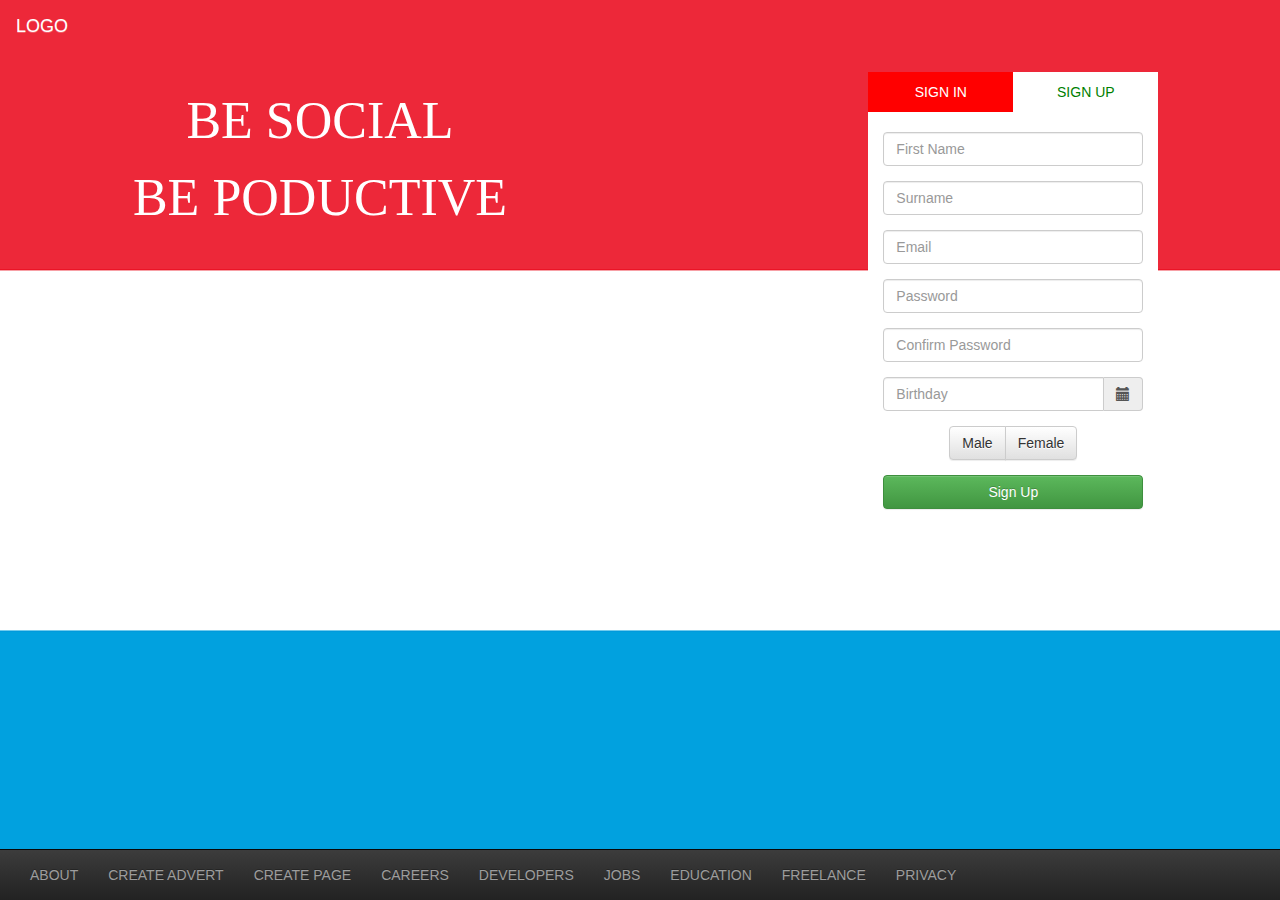
<file: index.html>
<!DOCTYPE html>
<html>
<head>
  <link rel='stylesheet' type='text/css' href='css/bootstrap.min.css'>
  <link rel='stylesheet' type='text/css' href='css/bootstrap-theme.min.css'>
  <link rel='stylesheet' type='text/css' href='css/bootstrap-datepicker.min.css'>
  <link rel='stylesheet' type='text/css' href='css/land.css'>
  <script src='https://ajax.googleapis.com/ajax/libs/jquery/1.12.2/jquery.min.js'></script>
  <script src='js/bootstrap.min.js'></script>
  <script src='js/bootstrap-datepicker.min.js'></script>
  <script src='js/init.js'></script>
</head>
<body>
  <nav class='navbar navbar-default'>
    <div class='container-fluid'>
      <div class='navbar-header'>
        <a class='navbar-brand' href='#'>LOGO</a>
      </div>
    </div>
  </nav>

  <div class='container-fluid'>
    <div class='row'>
      <div class='centered col-xs-5 col-sm-6 col-md-6 col-lg-6 term'>
        <div><h1>BE SOCIAL</h1></div>
        <div><h1>BE PODUCTIVE</h1></div>
      </div>

      <div class='centered col-xs-offset-1 col-xs-6 col-sm-offset-1 col-sm-5 col-md-offset-1 col-md-5 col-lg-offset-2 col-lg-3'>
        <div class='container-fluid sign-form-container'>
          <ul class='row nav nav-pills'>
            <li><a data-toggle='tab' href='#sign_in'>SIGN IN</a></li>
            <li class='active'><a data-toggle='tab' href='#sign_up'>SIGN UP</a></li>
          </ul>

          <div class='tab-content'>
            <div id='sign_in' class='tab-pane fade'>
              <form>
                <div class='form-group'>
                  <input type='email' class='form-control' id='email' placeholder='Email'>
                </div>
                <div class='form-group'>
                  <input type='password' class='form-control' id='password' placeholder='Password'>
                </div>
                <button type='submit' class='btn btn-success col-xs-12 col-sm-12 col-md-12 col-lg-12'>Sign In</button>
              </form>
            </div>

            <div id='sign_up' class='tab-pane fade in active'>
              <form>
                <div class='form-group'>
                  <input type='text' class='form-control' id='first_name' placeholder='First Name'>
                </div>
                <div class='form-group'>
                  <input type='email' class='form-control' id='surname' placeholder='Surname'>
                </div>
                <div class='form-group'>
                  <input type='email' class='form-control' id='email' placeholder='Email'>
                </div>
                <div class='form-group'>
                  <input type='password' class='form-control' id='password' placeholder='Password'>
                </div>
                <div class='form-group'>
                  <input type='password' class='form-control' id='confirm_password' placeholder='Confirm Password'>
                </div>
                <div class='form-group'>
                  <div class='input-group date' id='datepicker'>
                    <input type='text' class='form-control' placeholder='Birthday'/>
                    <span class='input-group-addon'>
                      <span class='glyphicon glyphicon-calendar'></span>
                    </span>
                  </div>
                </div>
                <div class='form-group'>
                  <div class='btn-group' data-toggle='buttons'>
                    <label class='btn btn-default'>
                      <input type='radio' name='gender' value='male'/> Male
                    </label>
                    <label class='btn btn-default'>
                      <input type='radio' name='gender' value='female'/> Female
                    </label>
                  </div>
                </div>

                <button type='submit' class='btn btn-success col-xs-12 col-sm-12 col-md-12 col-lg-12'>Sign Up</button>
              </form>
            </div>
          </div>
        </div>
      </div>
    </div>
  </div>

  <nav class='navbar navbar-inverse navbar-fixed-bottom'>
    <div class='container-fluid'>
      <div class='navbar-header'>
        <button type='button' class='navbar-toggle collapsed' data-toggle='collapse' data-target='#bs-example-navbar-collapse-2' aria-expanded='false'>
          <span class='sr-only'>Toggle navigation</span>
          <span class='icon-bar'></span>
          <span class='icon-bar'></span>
          <span class='icon-bar'></span>
        </button>
      </div>

      <div class='collapse navbar-collapse' id='bs-example-navbar-collapse-2'>
        <ul class='nav navbar-nav navbar-left'>
          <li><a href="#">ABOUT</a></li>
          <li><a href="#">CREATE ADVERT</a></li>
          <li><a href="#">CREATE PAGE</a></li>
          <li><a href="#">CAREERS</a></li>
          <li><a href="#">DEVELOPERS</a></li>
          <li><a href="#">JOBS</a></li>
          <li><a href="#">EDUCATION</a></li>
          <li><a href="#">FREELANCE</a></li>
          <li><a href="#">PRIVACY</a></li>
        </ul>
      </div>
    </div>
  </nav>
</body>
</html>
</file>
<file: css/land.css>
body {
  background-image: url('flag.jpg');
  background-color: black;
  background-repeat: no-repeat;
  background-attachment: fixed;
  background-position: center;
  min-width: 500px;
}

.sign-form-container {
  background-color: white;
}

.sign-form-container .nav-pills li {
  background-color: red;
  margin-left: 0;
  width: 50%;
}

.sign-form-container .nav-pills > li > a {
  border-radius: 0;
  color: white;
  outline: 0;
}

.sign-form-container .nav-pills li.active > a,
.sign-form-container .nav-pills li.active > a:hover {
  background-color: white !important;
  color: green !important;
}

.sign-form-container .nav-pills li > a:hover {
  background-color: red !important;
  color: white !important;
}

.sign-form-container .tab-content {
  margin-top: 20px;
}

.sign-form-container .tab-content button {
  margin-bottom: 20px;
}

.navbar-default {
  background-image: none;
  background-color: transparent;
  box-shadow: none;
  border-color: transparent;
  color: white !important;
}

a.navbar-brand {
  color: white !important;
}

.btn-space {
  margin-right: 5px;
}

.btn-white {
  color: #ffffff;
  background-color: #ED2839;
}

.btn-white:hover,
.btn-white:focus,
.btn-white:active,
.btn-white.active,
.open .dropdown-toggle.btn-white {
  color: #3EBBF5;
  background-color: #FFFFFF;
}

.centered {
  text-align: center;
}

.term {
  color: white;
  font-family: Comic Sans MS;
}
.term h1 {
  font-size: 52px !important;
}
</file>
